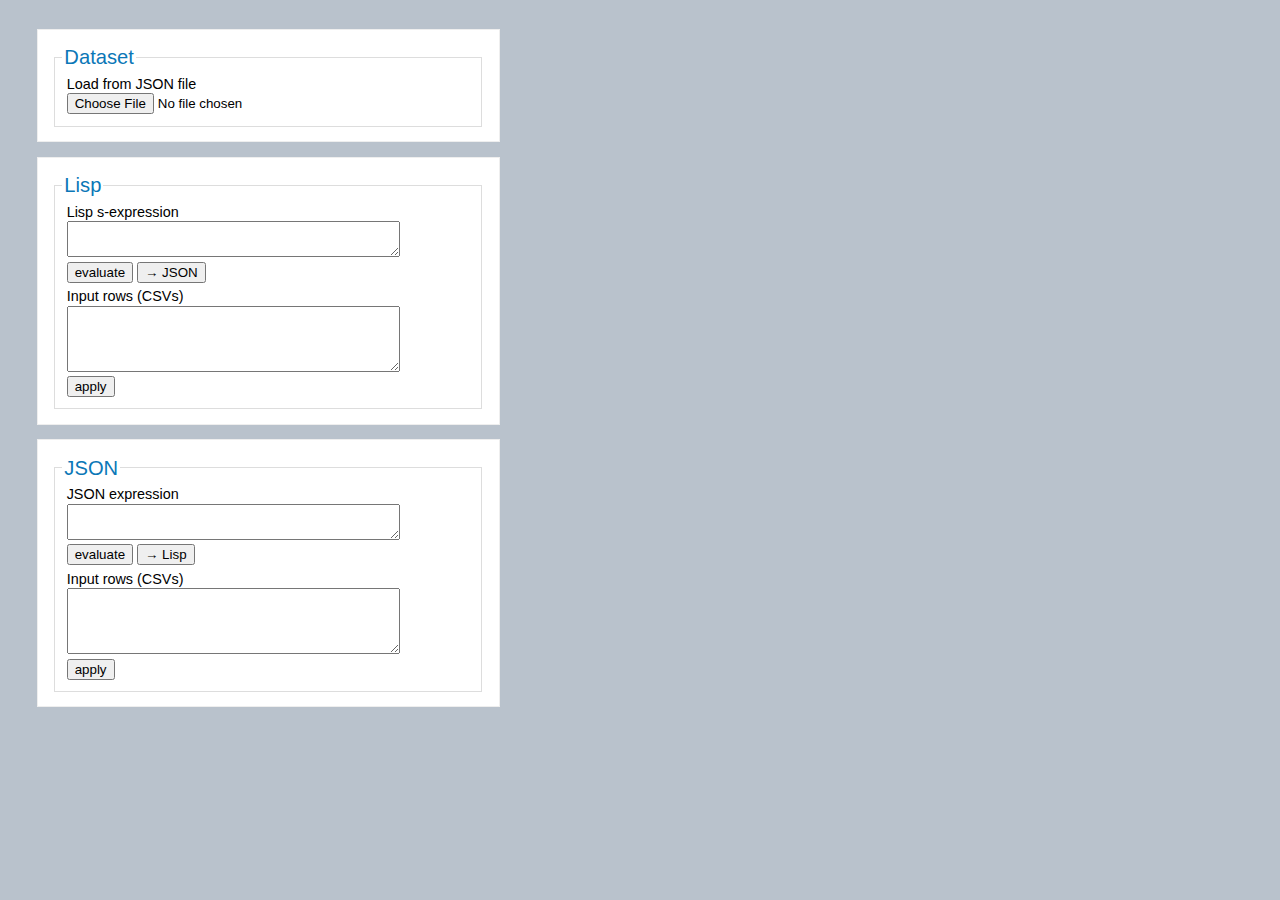
<file: js/demo/index.html>
<html>
  <head>
    <meta http-equiv="Content-Type" content="text/html; charset=utf-8">
    <title>Flatline calculator</title>
    <link rel="stylesheet" href="styles.css"/>
  </head>
  <body>
    <form>
      <fieldset>
        <legend>Dataset</legend>
        <div>
          <label for="datasetFile">Load from JSON file</label>
          <input type="file" id="datasetFile" name="datasetFile"/>
        </div>
        <div id="datasetMsg">
        </div>
      </fieldset>
    </form>
    <form id="lispEvalForm" action="">
      <fieldset>
        <legend>Lisp</legend>
        <div>
          <label for="lispInput">Lisp s-expression</label>
          <textarea id="lispInput"></textarea>
        </div>
        <div>
          <button type="button" id="lispEvalButton"
                  title="Using flatline.evaluate_sexp(...)">
            evaluate
          </button>
          <button type="button" id="lisp2JSONButton"
                  title="Using JSON.stringify(flatline.sexp_to_js(...))">
            &rarr; JSON</button>
        </div>
        <div id="lispResult">
        </div>
        <div>
          <label for="lispInputRow">Input rows (CSVs)</label>
          <textarea id="lispInputRow" rows="4"></textarea>
        </div>
        <div>
          <button type="button" id="lispApplyButton"
                  title="Using flatline.apply_form(evaluated_form, rows)">
            apply
          </button>
        </div>
        <div id="lispApplyOutput">
        </div>
      </fieldset>
    </form>
    <form id="jsonEval" action"">
      <fieldset>
        <legend>JSON</legend>
        <div>
          <label for="jsonInput">JSON expression</label>
          <textarea id="jsonInput"></textarea>
        </div>
        <div>
          <button type="button" id="jsonEvalButton"
                  title="Using flatline.evaluate_js(JSON.parse(...))">
            evaluate
          </button>
          <button type="button" id="JSON2LispButton"
                  title="Using flatline.js_to_sexp(JSON.parse(...)))">
            &rarr; Lisp</button>
        </div>
        <div id="jsonResult">
        </div>
        <div>
          <label for="jsonInputRow">Input rows (CSVs)</label>
          <textarea id="jsonInputRow" rows="4"></textarea>
        </div>
        <div>
          <button type="button" id="jsonApplyButton"
                  title="Using flatline.apply_form(evaluated_form, rows)">
            apply
          </button>
        </div>
        <div id="jsonApplyOutput">
        </div>
      </fieldset>
    </form>
    <script src="./flatline.js"></script>
    <script>
      var dataset = null;
      var evaluatedLisp = null;
      var evaluatedJSON = null;

      function handleDatasetChange(evt) {
        var files = evt.target.files; // FileList object
        for (var i = 0, f; f = files[i]; i++) {
          var reader = new FileReader();
          // Closure to capture the file information.
          reader.onload = (function(theFile) {
            return function(e) {
            // console.log(e.target.result);
            assignDataset(e.target.result);
           };
          })(f);
         // Read in the file as a data URL.
         reader.readAsText(f, "UTF-8");
        }
      }

      function assignDataset(response) {
        oldDataset = dataset;
        try {
          dataset = JSON.parse(response);
          if (dataset.fields == undefined &&
              (dataset.dataset == undefined ||
               dataset.dataset.fields == undefined)) {
            throw new Error('Dataset does not contain fields!');
          }
          clearMsg('datasetMsg');
        } catch (err) {
          dataset = oldDataset;
          console.log(err);
          alert(err.message);
        }
      }

      function clearMsg(msgName) {
          document.getElementById(msgName).innerHTML = '<div></div>';
      }

      function parseEvalResult(cform) {
        var msg = '';
        var cf = null;
        if (cform.error) {
          msg = '<div class="error">Error: ' + cform.error.message + '</div>';
        } else {
          msg = '<div class="result">optype: ' + cform.optypes;
          if (cform.value) msg = msg + ', value: ' + cform.value;
          msg = msg + '</div>';
          cf = cform;
        }
        return [msg, cf];
      }

      function applyForm(form, inputName, outputName) {
        var out = document.getElementById(outputName);
        if (form == undefined || form.error) {
           out.innerHTML = '<div class="error">You need to compile a '
                           + 'valid expression first!</div>';
        } else {
          var v = document.getElementById(inputName).value;
          v = v.trim();
          var rows = v.split("\n").map(function(x){return x.split(",");});
          var res = bigml.dixie.flatline.apply_form(form, rows);
          res = res.map(function (x) {return x.join(', ');});
          res = res.join('<br/>');
          out.innerHTML = '<div class="result">' + res + '</div>';
        }
      }

      // self executing function here
      (function() {
        var dsFile = document.getElementById('datasetFile');
        dsFile.addEventListener('change', handleDatasetChange, false);

        var jsonButton = document.getElementById('jsonEvalButton');
        jsonButton.addEventListener('click', function() {
          var result = document.getElementById('jsonResult');
          var str = '';
          clearMsg('jsonApplyOutput');
          try {
            str = JSON.parse(document.getElementById('jsonInput').value);
            if (str == '') {
              result.innerHTML = '<div class="error">No expression!</div>';
            } else {
              var pr = parseEvalResult(bigml.dixie.flatline.evaluate_js(str, dataset));
              result.innerHTML = pr[0];
              evaluatedJSON = pr[1];
            }
          } catch (err) {
             result.innerHTML = '<div class="error">JSON parser error: ' +
                                err.message + '</div>';
          }
        });

        var lispButton = document.getElementById('lispEvalButton');
        lispButton.addEventListener('click', function() {
          var str = document.getElementById('lispInput').value;
          var result = document.getElementById('lispResult');
          clearMsg('lispApplyOutput');
          if (str == '') {
           result.innerHTML = '<div class="error">No expression!</div>';
          } else {
            var pr = parseEvalResult(bigml.dixie.flatline.evaluate_sexp(str, dataset));
            result.innerHTML = pr[0];
            evaluatedLisp = pr[1];
          }
        });

        var toJSONButton = document.getElementById('lisp2JSONButton');
        toJSONButton.addEventListener('click', function() {
          try {
            var lstr = document.getElementById('lispInput').value;
            var json = JSON.stringify(bigml.dixie.flatline.sexp_to_js(lstr));
            document.getElementById('jsonInput').value = json;
            clearMsg('jsonResult')
            clearMsg('jsonApplyOutput')
          } catch (err) {
            var r = document.getElementById('lispResult');
            r.innerHTML = '<div class="error">' + err.message + '</div>';
          }
        });

        var applyLisp = document.getElementById('lispApplyButton');
        applyLisp.addEventListener('click', function () {
          applyForm(evaluatedLisp, 'lispInputRow', 'lispApplyOutput');
        });

        var applyJSON = document.getElementById('jsonApplyButton');
        applyJSON.addEventListener('click', function () {
          applyForm(evaluatedJSON, 'jsonInputRow', 'jsonApplyOutput');
        });

        var toLispButton = document.getElementById('JSON2LispButton');
        toLispButton.addEventListener('click', function() {
          try {
            var jsv = document.getElementById('jsonInput').value;
            var lisp = bigml.dixie.flatline.js_to_sexp(JSON.parse(jsv));
            document.getElementById('lispInput').value = lisp;
            clearMsg('lispResult')
            clearMsg('lispApplyOutput')
          } catch (err) {
            var r = document.getElementById('jsonResult');
            r.innerHTML = '<div class="error">' + err.message + '</div>';
          }
        });

      })();
    </script>
  </body>
</html>
</file>
<file: js/demo/styles.css>
html {
    font: 90%/1.3 arial,sans-serif;
    padding:1em;
    background:#B9C2CC;
}

form {
    background:#fff;
    padding:1em;
    border:1px solid #eee;
}

fieldset div {
    margin:0.3em 0.3em;
    clear:both;
}

form {
    margin:1em;
    width:30em;
}

label {
    float:none;
    display:block;
    clear:both;
}

legend {
    color:#0b77b7;
    font-size:1.4em;
}

legend span {
    /* width:10em; */
    text-align:right;
}

fieldset {
    border:1px solid #ddd;
    padding:0 0.5em 0.5em;
}

.help {
    color: red;
}

.button {
    margin:10px;
    padding:5px;
}

textarea {
    width:25em;
}

.error {
    color:red;
}

.result {
    color:darkgreen;
}
</file>
